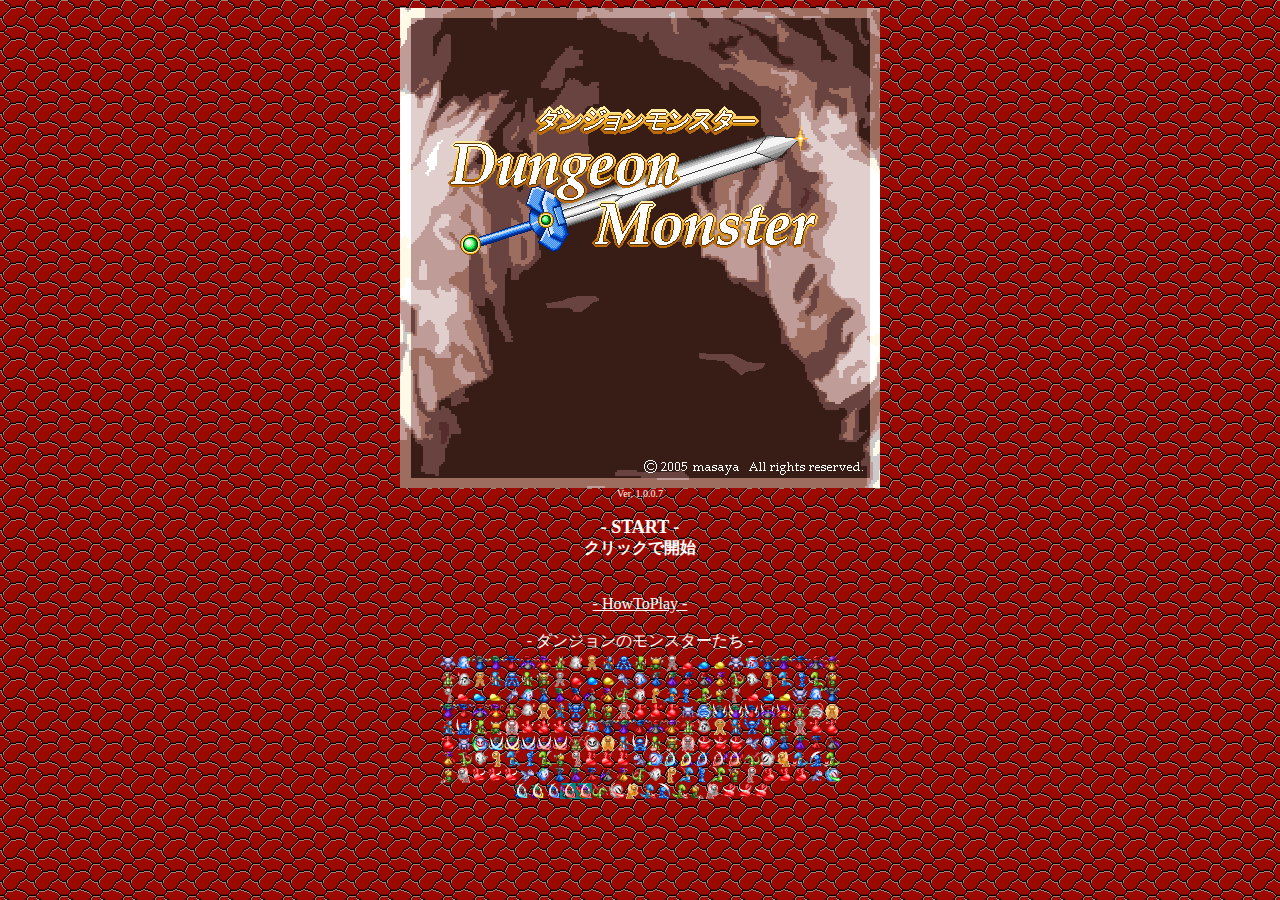
<file: index.html>
<html lang="ja">
<head>
<meta HTTP-EQUIV="Content-Style-Type" CONTENT="text/css">
<meta HTTP-EQUIV="Content-Type" CONTENT="text/html; charset=Shift_JIS">
<title>�_���W���������X�^�[ �X�^�[�g�y�[�W</title>
<script language="JavaScript">
<!--
//
function OpenGameWindow(){
 window.open("dm.html", "", "height=780, width=830, directories=yes, location=yes, menubar=yes, status=yes, toolbar=yes");
}

//
function StartMouseOver(){
 document.all.start.style.color = "#F3DC81";
}

//
function StartMouseOut(){
 document.all.start.style.color = "#ffffff";
}
-->
</script>
</head>

<body bgcolor="#000000" background="maptip0.gif" link="white" vlink="white" text="white">

<center>

<img src="titlelogo.gif" width="480" height="480" alt="">

<br>
<font size=1>
Ver. 1.0.0.7
</font>
<br>
<br>

<div id="start" class="start" onmouseover="StartMouseOver()" onmouseout="StartMouseOut()" onclick="OpenGameWindow()">
<b>
<font size=4>
- START -
</font>
<br>
<font size=3>
�N���b�N�ŊJ�n
</font>
</b>
</div>

<noscript>
<font color="#ffffff"><b>
���̃Q�[���� JavaScript ���g�p���Ă��܂��B<br>
JavaScript �𗘗p�ł����Ԃɂ��Ă���C��V�т��������B<br>
</b></font>
</noscript>

<br>
<br>

<a href="htp.html">- HowToPlay -</a>

<br>
<br>

- �_���W�����̃����X�^�[���� -
<script language="JavaScript">
var w=16;
var i=0;
document.write("<table>");
document.write("<tr>");
document.write("<td align='center' width=400>");
for(i=0;i<12;i++){
document.write("<img src='monster/bat"+i+".gif' width="+w+">");
document.write("<img src='monster/b-ghost"+i+".gif' width="+w+">");
document.write("<img src='monster/boss-a"+i+".gif' width="+w+">");
document.write("<img src='monster/boss-b"+i+".gif' width="+w+">");
document.write("<img src='monster/boss-c"+i+".gif' width="+w+">");
document.write("<img src='monster/boss-d"+i+".gif' width="+w+">");
document.write("<img src='monster/boss-e"+i+".gif' width="+w+">");
document.write("<img src='monster/dragon"+i+".gif' width="+w+">");
document.write("<img src='monster/ghost"+i+".gif' width="+w+">");
document.write("<img src='monster/g-skele"+i+".gif' width="+w+">");
document.write("<img src='monster/hi-lizard"+i+".gif' width="+w+">");
document.write("<img src='monster/icegolem"+i+".gif' width="+w+">");
document.write("<img src='monster/lizardman"+i+".gif' width="+w+">");
document.write("<img src='monster/ork"+i+".gif' width="+w+">");
document.write("<img src='monster/skeleton"+i+".gif' width="+w+">");
document.write("<img src='monster/slime0"+i+".gif' width="+w+">");
document.write("<img src='monster/slime1"+i+".gif' width="+w+">");
document.write("<img src='monster/slime2"+i+".gif' width="+w+">");
}
document.write("</td>");
document.write("</tr>");
document.write("</table>");

</script>

</center>
</body>
</html>
</file>
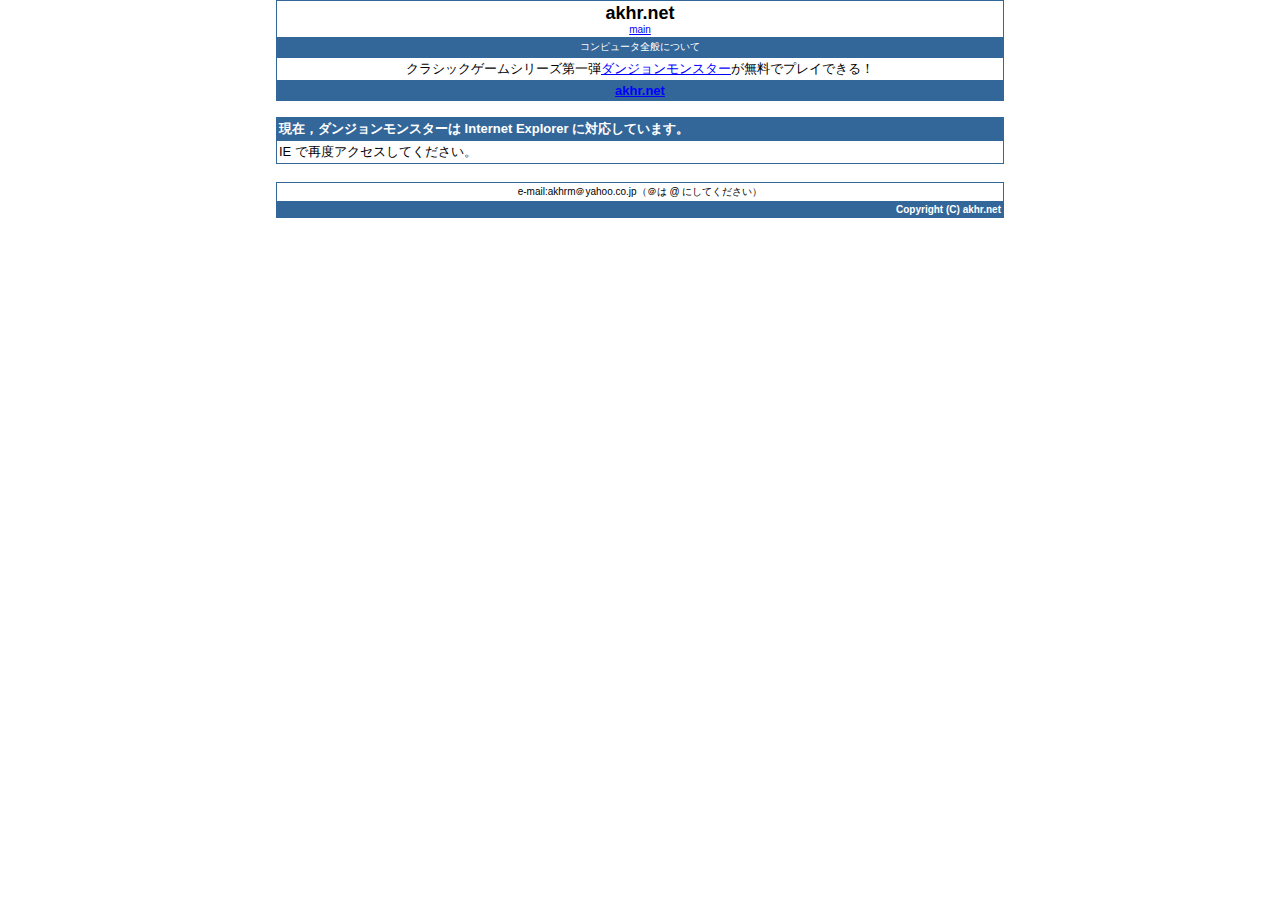
<file: _nogame.html>
<html>
<head>
<meta http-equiv="Content-Type" content="text/html; charset=shift_jis">
<title>�_���W���������X�^�[</title>
<style type="text/css">
<!--
a.widelink { display: block; width: 100%; }
a.widelink:hover { background-color: #ffff99; color: red; }
-->
</style>
</head>

<!-- body -->
<body leftmargin=0 topmargin=0 bgcolor="#ffffff" link="#0000ff">

<!-- �w�b�_ start -->
<table align="center" width=728 border=0 bgcolor="#336699" cellspacing=0 cellpadding=0>
<tr>
<td>
 <table width=728 border=0 cellspacing=1 cellpadding=2>
 <tr bgcolor="#ffffff">
 <td align="center">
 <font face="sans-serif" size=4>
 <b>
 akhr.net
 </b>
 </font>
 <br>
 <font face="sans-serif" size=1>
 <a href="index_start.htm" target="_blank">main</a>
 </font>
 </td>
 </tr>

 <tr>
 <td align="center">
 <font color="white" face="sans-serif" size=1>
 �R���s���[�^�S�ʂɂ���
 </font>
 </td>
 </tr>
 </table>
</td>
</tr>
</table>
<!-- �w�b�_ end -->

<table align="center" width=728 border=0 bgcolor="#336699" cellspacing=0 cellpadding=0>
<tr>
<td>
 <table width=728 border=0 cellspacing=1 cellpadding=2>
 <tr bgcolor="#ffffff">
 <td align="center">
 <font face="sans-serif" size=2>
 �N���V�b�N�Q�[���V���[�Y���e<a href="dm1/index.html" target="_blank">�_���W���������X�^�[</a>�������Ńv���C�ł���I
 </font>
 </td>
 </tr>

 <tr>
 <td align="center">
 <font color="white" face="sans-serif" size=2>
 <b>
 <a href="index_start.htm" target="_blank">akhr.net</a>
 <b>
 </font>
 </td>
 </tr>
 </table>
</td>
</tr>
</table>

<p align="center">
<script type="text/javascript"><!--
google_ad_client = "pub-6832956219396967";
google_ad_width = 728;
google_ad_height = 90;
google_ad_format = "728x90_as";
google_ad_channel ="";
//--></script>
<script type="text/javascript"
  src="http://pagead2.googlesyndication.com/pagead/show_ads.js">
</script>
</p>

<!-- �{�� start -->
<table align="center" width=728 border=0 bgcolor="#336699" cellspacing=0 cellpadding=0>
<tr>
<td>
 <table width=728 border=0 cellspacing=1 cellpadding=2>
 <tr>
 <td>
 <font color="white" face="sans-serif" size=2>
 <b>
 ���݁C�_���W���������X�^�[�� Internet Explorer �ɑΉ����Ă��܂��B
 </b>
 </font>
 </td>
 </tr>

 <tr bgcolor="#ffffff">
 <td>
 <font face="sans-serif" size=2>
 IE �ōēx�A�N�Z�X���Ă��������B
 </font>
 </td>
 </tr>
 </table>
</td>
</tr>
</table>
<!-- �{�� end -->

<br>

<!-- �t�b�^ start -->
<table align="center" width=728 border=0 bgcolor="#336699" cellspacing=0 cellpadding=0>
<tr>
<td>
 <table width=728 border=0 cellspacing=1 cellpadding=2>
 <tr bgcolor="#ffffff">
 <td align="center">
 <font face="sans-serif" size=1>
 e-mail:akhrm��yahoo.co.jp�i���� @ �ɂ��Ă��������j
 </font>
 </td>
 </tr>
 
 <tr>
 <td align="right">
 <font color="white" face="sans-serif" size=1>
 <b>
 Copyright (C) akhr.net
 </b>
 </font>
 </td>
 </tr>
 </table>
</td>
</tr>
</table>
<!-- �t�b�^ end -->

</body>
</html>
</file>
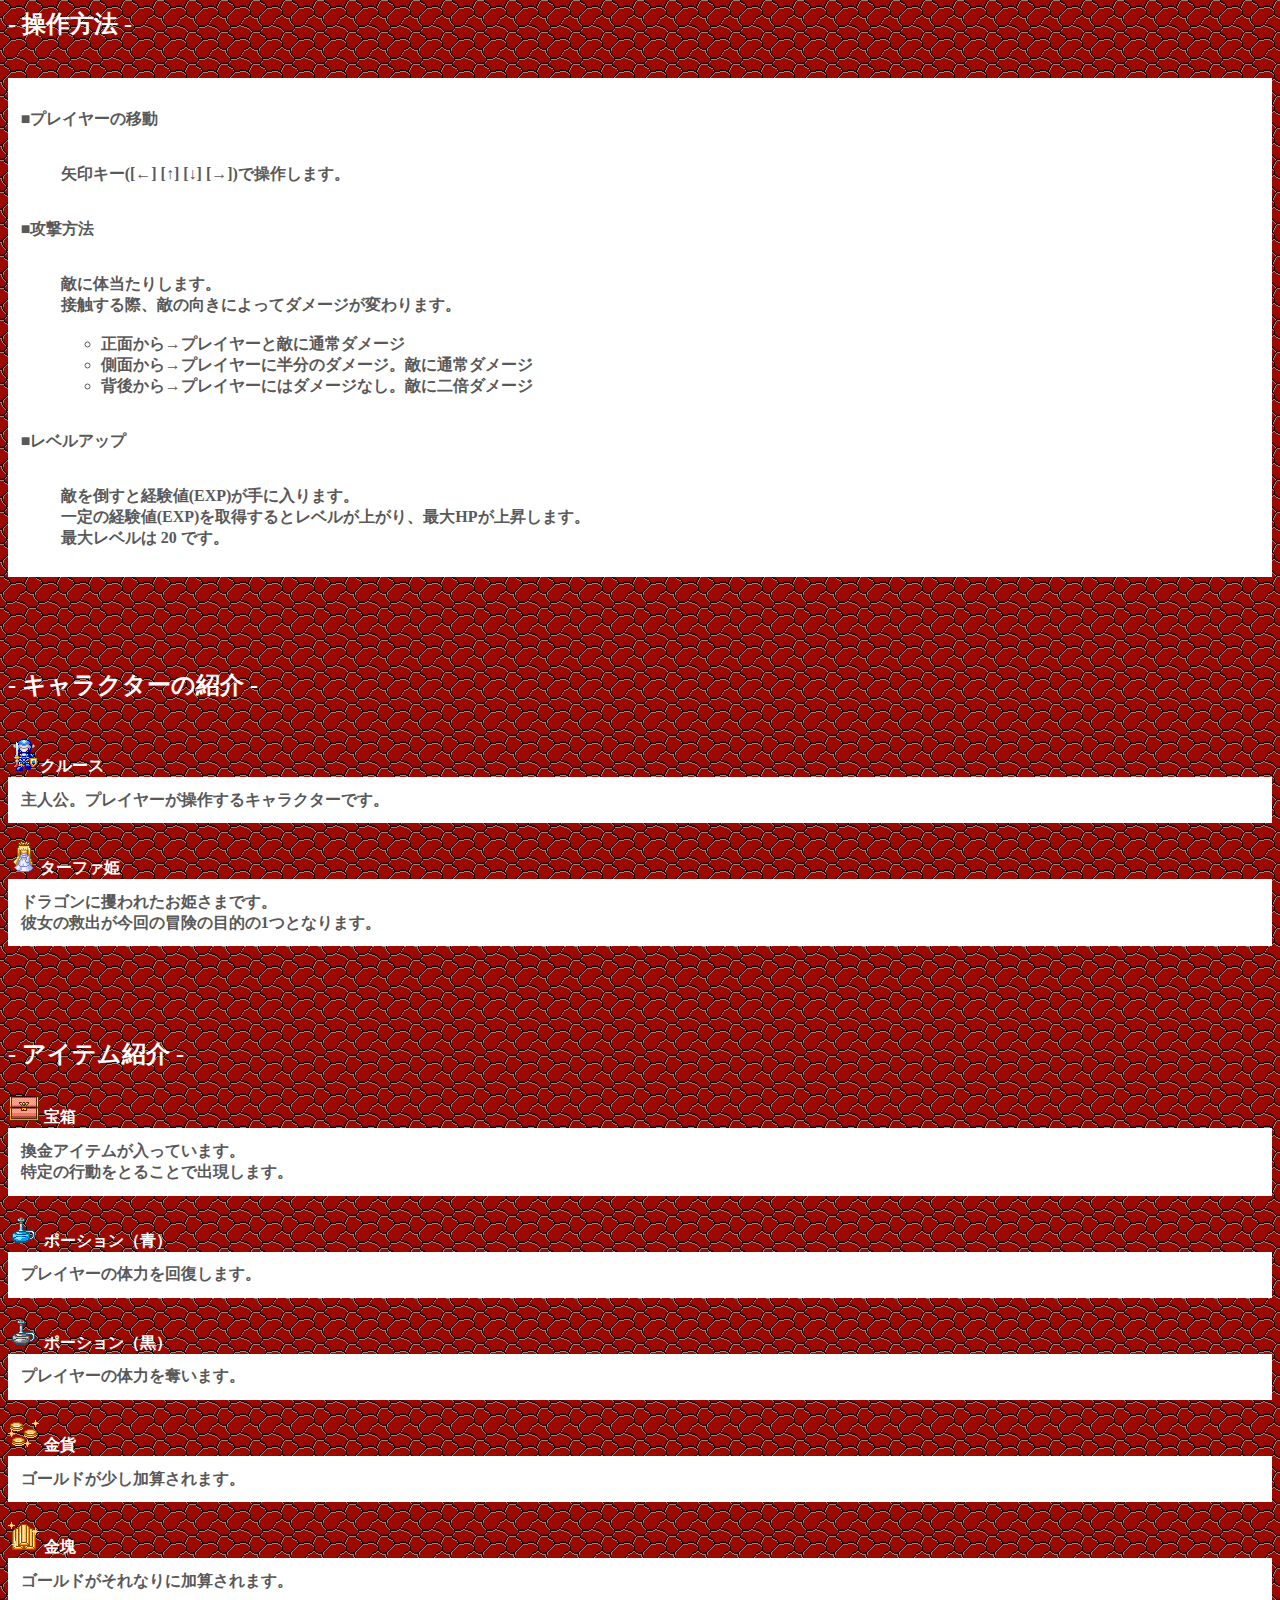
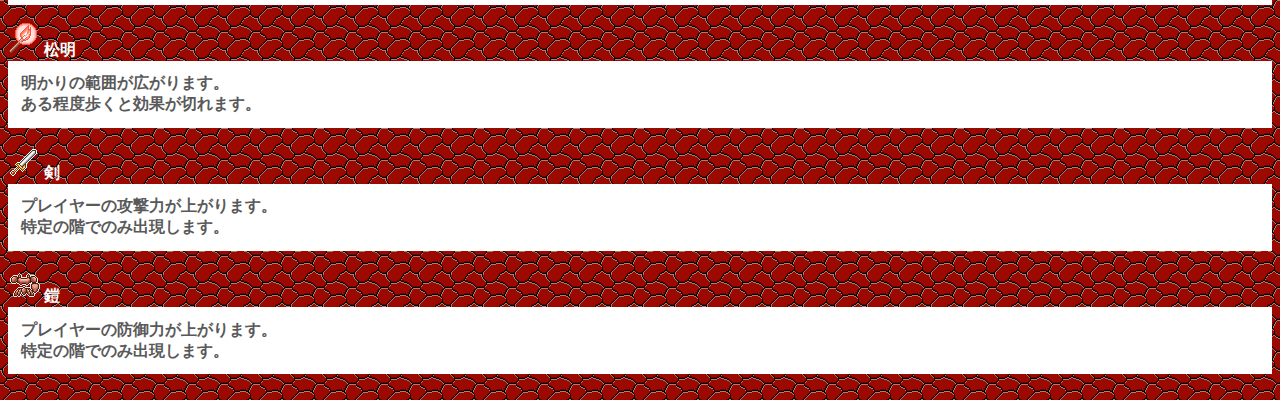
<file: htp.html>
<html>
<head>
<meta HTTP-EQUIV="Content-Style-Type" CONTENT="text/css">
<meta HTTP-EQUIV="Content-Type" CONTENT="text/html; charset=Shift_JIS">
<link REL="stylesheet" HREF="common.css" TYPE="text/css">
<title>How To Play</title>
</head>

<body background="maptip0.gif">

<div class="howtoplay">
<h2>- ������@ -</h2>
<br>
<div class="intro">
<br>
���v���C���[�̈ړ�<BR>
<BR>
<UL>
���L�[([��] [��] [��] [��])�ő��삵�܂��B<br>
</UL>
<BR>
���U�����@<br>
<BR>
<UL>
�G�ɑ̓����肵�܂��B<br>
�ڐG����ہA�G�̌����ɂ���ă_���[�W���ς��܂��B<BR>
<BR>
<UL>
<LI>���ʂ��灨�v���C���[�ƓG�ɒʏ�_���[�W<BR>
<LI>���ʂ��灨�v���C���[�ɔ����̃_���[�W�B�G�ɒʏ�_���[�W<BR>
<LI>�w�ォ�灨�v���C���[�ɂ̓_���[�W�Ȃ��B�G�ɓ�{�_���[�W<BR>
</UL>
</UL>
<br>
�����x���A�b�v<BR>
<BR>
<UL>
�G��|���ƌo���l(EXP)����ɓ���܂��B<BR>
���̌o���l(EXP)���擾����ƃ��x�����オ��A�ő�HP���㏸���܂��B<BR>
�ő僌�x���� 20 �ł��B<BR>
</UL>
</div>
</div>
<br>
<br>
<br>
<br>
<div class="chara">
<h2>- �L�����N�^�[�̏Љ� -</h2>
<br>
<img src="player02.gif">�N���[�X<br>
<div class="intro">
��l���B�v���C���[�����삷��L�����N�^�[�ł��B
</div>

<br>

<img src="princess.gif">�^�[�t�@�P<br>
<div class="intro">
�h���S���ɝ���ꂽ���P���܂ł��B<br>
�ޏ��̋~�o������̖`���̖ړI��1�ƂȂ�܂��B
</div>

<br>
</div>
<BR>
<BR>
<BR>
<DIV class="chara">
<h2>- �A�C�e���Љ� -</h2>

<IMG SRC="box01.gif" ALT="��"> ��<br>
<DIV class="intro">
�����A�C�e���������Ă��܂��B<BR>
����̍s�����Ƃ邱�Ƃŏo�����܂��B<BR>
</DIV><BR>

<IMG SRC="b-potion.gif" ALT="�|�[�V�����i�j"> �|�[�V�����i�j<br>
<DIV class="intro">
�v���C���[�̗̑͂��񕜂��܂��B
</DIV><BR>

<IMG SRC="k-potion.gif" ALT="�|�[�V�����i���j"> �|�[�V�����i���j<br>
<DIV class="intro">
�v���C���[�̗̑͂�D���܂��B
</DIV><BR>

<img src="coin.gif" alt="����"> ����<br>
<DIV class="intro">
�S�[���h���������Z����܂��B
</DIV><BR>

<IMG SRC="ingot.gif" ALT="����"> ����<br>
<DIV class="intro">
�S�[���h������Ȃ�ɉ��Z����܂��B
</DIV><BR>

<IMG SRC="torch.gif" ALT="����"> ����<br>
<DIV class="intro">
������͈̔͂��L����܂��B<BR>
������x�����ƌ��ʂ��؂�܂��B<BR>
</DIV><BR>

<IMG SRC="wepon0.gif" ALT="��"> ��<br>
<DIV class="intro">
�v���C���[�̍U���͂��オ��܂��B<BR>
����̊K�ł̂ݏo�����܂��B<BR>
</DIV><BR>

<IMG SRC="armor0.gif" ALT="�Z"> �Z<br>
<DIV class="intro">
�v���C���[�̖h��͂��オ��܂��B<BR>
����̊K�ł̂ݏo�����܂��B<BR>
</DIV><BR>

</DIV>

</body>

</html>
</file>
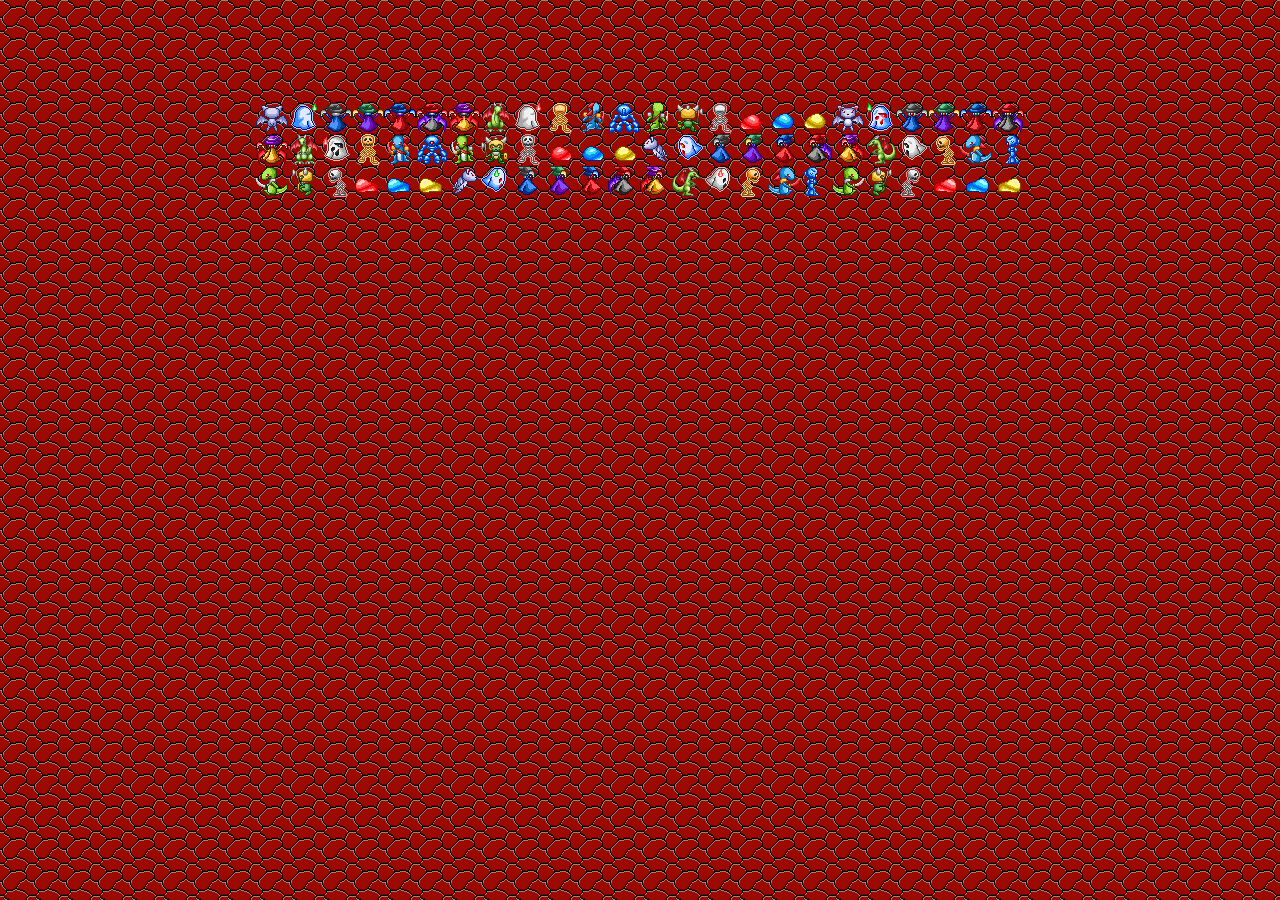
<file: test.html>
<html lang="ja">
<head>
</head>
<body bgcolor="#000000" background="maptip0.gif" link="white" vlink="white" text="white">

<script language="JavaScript">
var w=32;
var i=0;
document.write("<br>");
document.write("<br>");
document.write("<br>");
document.write("<br>");
document.write("<br>");
document.write("<table align='center'>");
document.write("<tr>");
document.write("<td align='center' width=770>");
for(i=0;i<4;i++){
document.write("<img src='monster/bat"+i+".gif' width="+w+">");
document.write("<img src='monster/b-ghost"+i+".gif' width="+w+">");
document.write("<img src='monster/boss-a"+i+".gif' width="+w+">");
document.write("<img src='monster/boss-b"+i+".gif' width="+w+">");
document.write("<img src='monster/boss-c"+i+".gif' width="+w+">");
document.write("<img src='monster/boss-d"+i+".gif' width="+w+">");
document.write("<img src='monster/boss-e"+i+".gif' width="+w+">");
document.write("<img src='monster/dragon"+i+".gif' width="+w+">");
document.write("<img src='monster/ghost"+i+".gif' width="+w+">");
document.write("<img src='monster/g-skele"+i+".gif' width="+w+">");
document.write("<img src='monster/hi-lizard"+i+".gif' width="+w+">");
document.write("<img src='monster/icegolem"+i+".gif' width="+w+">");
document.write("<img src='monster/lizardman"+i+".gif' width="+w+">");
document.write("<img src='monster/ork"+i+".gif' width="+w+">");
document.write("<img src='monster/skeleton"+i+".gif' width="+w+">");
document.write("<img src='monster/slime0"+i+".gif' width="+w+">");
document.write("<img src='monster/slime1"+i+".gif' width="+w+">");
document.write("<img src='monster/slime2"+i+".gif' width="+w+">");
}
document.write("</td>");
document.write("</tr>");
document.write("</table>");
</script>
</body>
</html>
</file>
<file: common.css>
A:link
{
    text-decoration:none;
    font-size:xx-large;
    font-style:italic;
    color:#FFFFFF;
}
A:visited
{
    text-decoration:none;
    font-size:xx-large;
    font-style:italic;
    color:#FFFFFF;
}
A:activ
{
    font-size:xx-large;
    text-decoration:none;
    font-style:italic;
    color:#F3DC81;
}
A:hover
{
    font-size:xx-large;
	text-decoration:none;
    font-style:italic;
    color:#F3DC81;    
}

.start
{
    font-size:xx-large;
    color:#FFF7F7;
    font-weight:bolder;
    font-style:italic;
    text-decoration:none;
}

.howtoplay
{
    color:#FFFFFF;
    font-weight:bold;
}

.chara
{
    color:#FFFFFF;
    font-weight:bold;
}

.intro
{
    color:#595959;
    background-color:#FFFFFF;
    padding:1% 1% 1% 1%;
}
</file>
